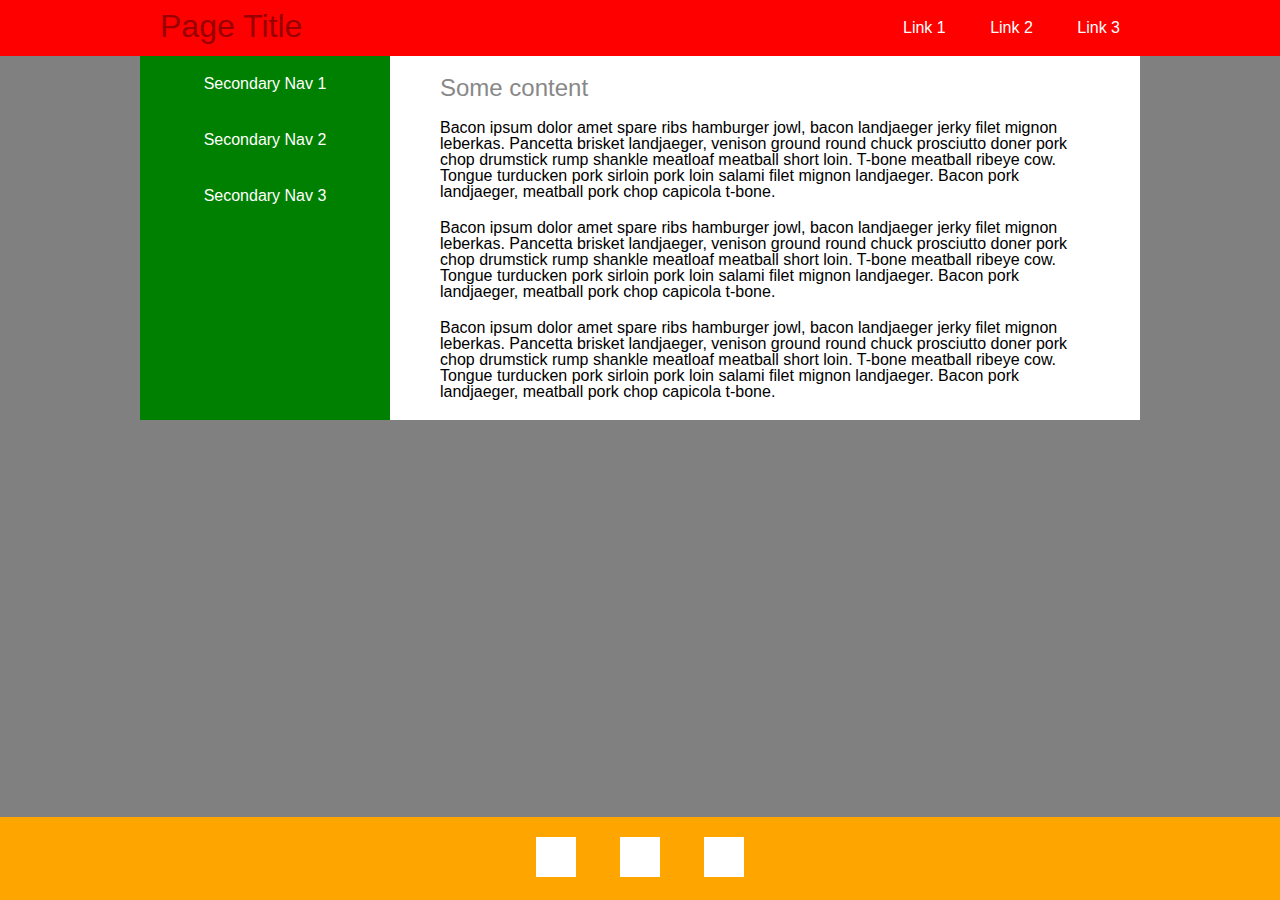
<file: comp1/index.html>
<html>
  <head>
    <meta http-equiv="content-type" content="text/html; charset=utf-8" />

    <title>Practice</title>
    <link rel="stylesheet" href="css/reset.css" type="text/css" />
    <link rel="stylesheet" href="css/main.css" type="text/css" />
  </head>
  <body>
    <nav class="clearfix">
      <div class="container">
        <h1>Page Title</h1>
        <div class="nav-buttons">
          <a href="#">Link 1</a>
          <a href="#">Link 2</a>
          <a href="#">Link 3</a>
        </div>
      </div>
    </nav>
    <main class="container clearfix">
    <aside>
      <p><a href="#">Secondary Nav 1</a></p>
      <p><a href="#">Secondary Nav 2</a></p>
      <p><a href="#">Secondary Nav 3</a></p>
    </aside>
    <section class="primary-content">
      <h2>
        Some content
      </h2>
      <p>Bacon ipsum dolor amet spare ribs hamburger jowl, bacon landjaeger jerky filet mignon leberkas. Pancetta brisket landjaeger, venison ground round chuck prosciutto doner pork chop drumstick rump shankle meatloaf meatball short loin. T-bone meatball ribeye cow. Tongue turducken pork sirloin pork loin salami filet mignon landjaeger. Bacon pork landjaeger, meatball pork chop capicola t-bone.</p>
      <p>Bacon ipsum dolor amet spare ribs hamburger jowl, bacon landjaeger jerky filet mignon leberkas. Pancetta brisket landjaeger, venison ground round chuck prosciutto doner pork chop drumstick rump shankle meatloaf meatball short loin. T-bone meatball ribeye cow. Tongue turducken pork sirloin pork loin salami filet mignon landjaeger. Bacon pork landjaeger, meatball pork chop capicola t-bone.</p>
      <p>Bacon ipsum dolor amet spare ribs hamburger jowl, bacon landjaeger jerky filet mignon leberkas. Pancetta brisket landjaeger, venison ground round chuck prosciutto doner pork chop drumstick rump shankle meatloaf meatball short loin. T-bone meatball ribeye cow. Tongue turducken pork sirloin pork loin salami filet mignon landjaeger. Bacon pork landjaeger, meatball pork chop capicola t-bone.</p>

    </section>
    </main>
    <footer>
      <div class="container">
        <div class="social-logo"></div>
        <div class="social-logo"></div>
        <div class="social-logo"></div>
      </div>
    </footer>
  </body>
</html>
</file>
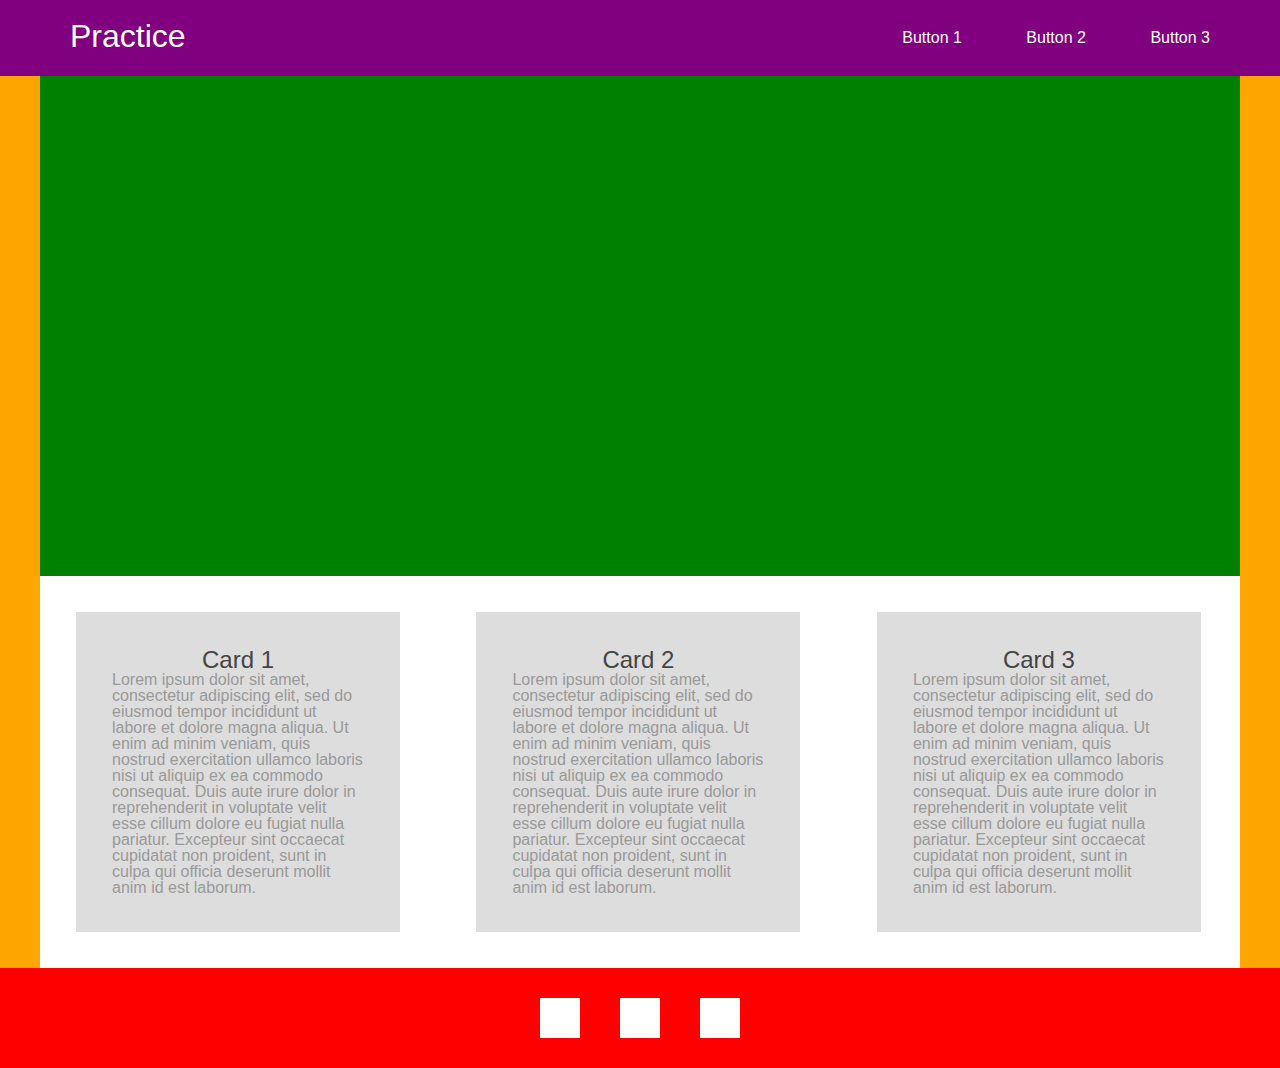
<file: comp2/index.html>
<html>
  <head>
    <meta http-equiv="content-type" content="text/html; charset=utf-8" >

    <title>Practice</title>

    <link rel="stylesheet" href="css/reset.css" type="text/css" >
    <link rel="stylesheet" href="css/main.css" type="text/css" >
  </head>
  <body>
    <nav class="clearfix">
      <div class="container">
        <h1>Practice</h1>
        <div class="buttons">
          <a href="#">Button 1</a>
          <a href="#">Button 2</a>
          <a href="#">Button 3</a>
        </div>
      </div>
   </nav>
    <main role="main">
      <div class="hero">
      </div>
      <div class="snippets">
        <div class="card">
          <h2>Card 1</h2>
          <p>Lorem ipsum dolor sit amet, consectetur adipiscing elit, sed do eiusmod tempor incididunt ut labore et dolore magna aliqua. Ut enim ad minim veniam, quis nostrud exercitation ullamco laboris nisi ut aliquip ex ea commodo consequat. Duis aute irure dolor in reprehenderit in voluptate velit esse cillum dolore eu fugiat nulla pariatur. Excepteur sint occaecat cupidatat non proident, sunt in culpa qui officia deserunt mollit anim id est laborum.</p>
        </div>
        <div class="card">
          <h2>Card 2</h2>
          <p>Lorem ipsum dolor sit amet, consectetur adipiscing elit, sed do eiusmod tempor incididunt ut labore et dolore magna aliqua. Ut enim ad minim veniam, quis nostrud exercitation ullamco laboris nisi ut aliquip ex ea commodo consequat. Duis aute irure dolor in reprehenderit in voluptate velit esse cillum dolore eu fugiat nulla pariatur. Excepteur sint occaecat cupidatat non proident, sunt in culpa qui officia deserunt mollit anim id est laborum.</p>
        </div>
        <div class="card">
          <h2>Card 3</h2>
          <p>Lorem ipsum dolor sit amet, consectetur adipiscing elit, sed do eiusmod tempor incididunt ut labore et dolore magna aliqua. Ut enim ad minim veniam, quis nostrud exercitation ullamco laboris nisi ut aliquip ex ea commodo consequat. Duis aute irure dolor in reprehenderit in voluptate velit esse cillum dolore eu fugiat nulla pariatur. Excepteur sint occaecat cupidatat non proident, sunt in culpa qui officia deserunt mollit anim id est laborum.</p>
        </div>
      </div>
    </main>
    <footer class="clearfix">
      <div class="buttons">
        <div class="button"></div>
        <div class="button"></div>
        <div class="button"></div>
      </div>
    </footer>
  </body>
</html>
</file>
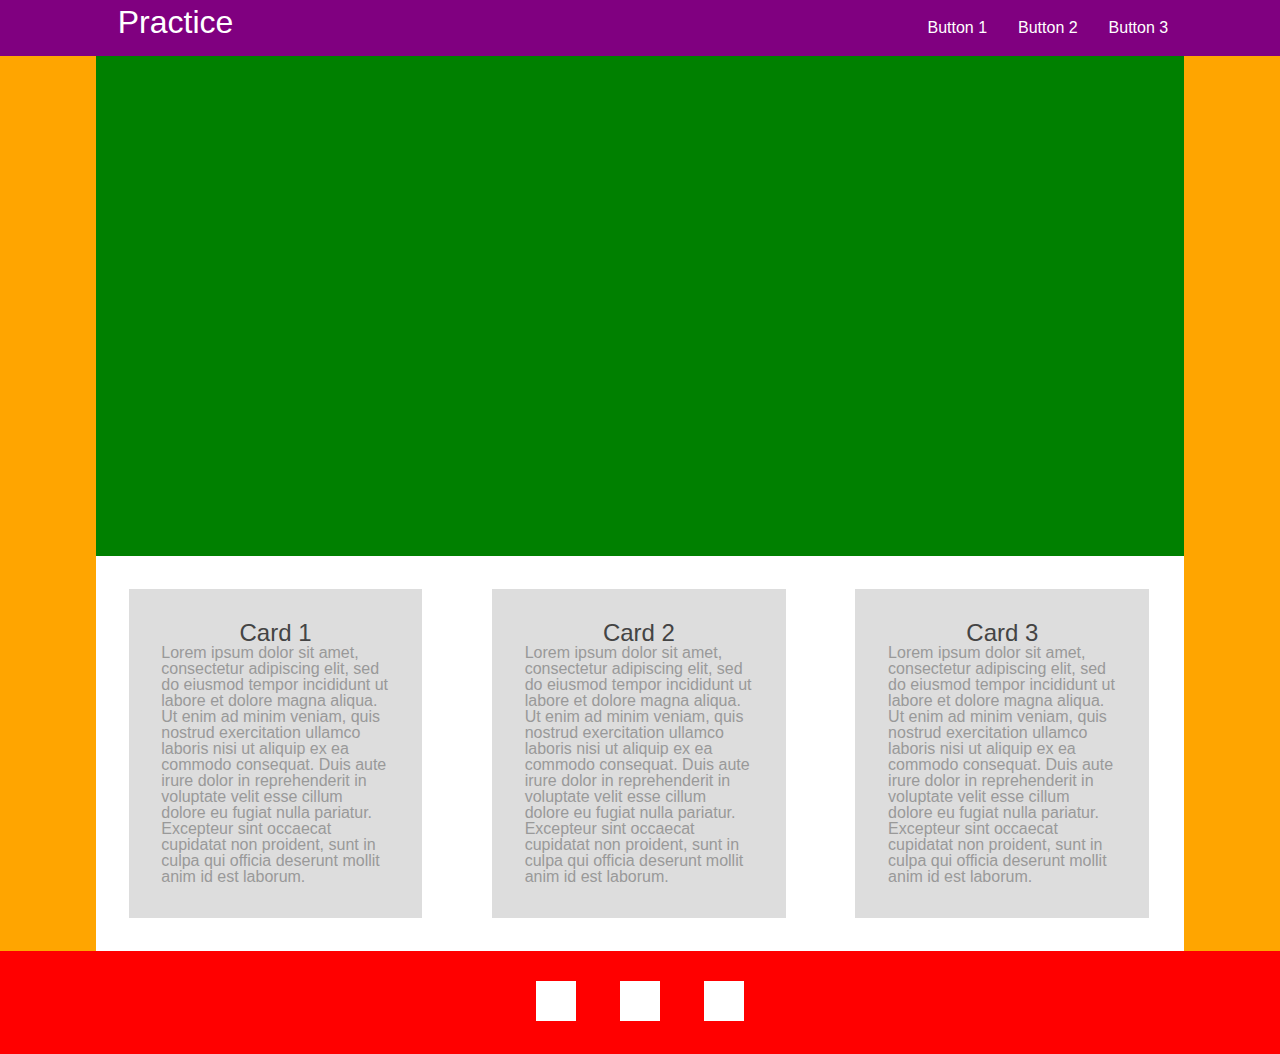
<file: comp2_no_float/index.html>
<html>
  <head>
    <meta http-equiv="content-type" content="text/html; charset=utf-8" >

    <title>Practice</title>

    <link rel="stylesheet" href="css/reset.css" type="text/css" >
    <link rel="stylesheet" href="css/main.css" type="text/css" >
  </head>
  <body>
    <header>
      <div class="container">
        <h1>Practice</h1
        ><nav class="buttons">
          <a href="#">Button 1</a
          ><a href="#">Button 2</a
          ><a href="#">Button 3</a>
        </nav>
      </div>
   </header>
    <main role="main">
      <div class="hero">
      </div>
      <div class="snippets">
        <div class="card">
          <h2>Card 1</h2>
          <p>Lorem ipsum dolor sit amet, consectetur adipiscing elit, sed do eiusmod tempor incididunt ut labore et dolore magna aliqua. Ut enim ad minim veniam, quis nostrud exercitation ullamco laboris nisi ut aliquip ex ea commodo consequat. Duis aute irure dolor in reprehenderit in voluptate velit esse cillum dolore eu fugiat nulla pariatur. Excepteur sint occaecat cupidatat non proident, sunt in culpa qui officia deserunt mollit anim id est laborum.</p>
        </div>
        <div class="card">
          <h2>Card 2</h2>
          <p>Lorem ipsum dolor sit amet, consectetur adipiscing elit, sed do eiusmod tempor incididunt ut labore et dolore magna aliqua. Ut enim ad minim veniam, quis nostrud exercitation ullamco laboris nisi ut aliquip ex ea commodo consequat. Duis aute irure dolor in reprehenderit in voluptate velit esse cillum dolore eu fugiat nulla pariatur. Excepteur sint occaecat cupidatat non proident, sunt in culpa qui officia deserunt mollit anim id est laborum.</p>
        </div>
        <div class="card">
          <h2>Card 3</h2>
          <p>Lorem ipsum dolor sit amet, consectetur adipiscing elit, sed do eiusmod tempor incididunt ut labore et dolore magna aliqua. Ut enim ad minim veniam, quis nostrud exercitation ullamco laboris nisi ut aliquip ex ea commodo consequat. Duis aute irure dolor in reprehenderit in voluptate velit esse cillum dolore eu fugiat nulla pariatur. Excepteur sint occaecat cupidatat non proident, sunt in culpa qui officia deserunt mollit anim id est laborum.</p>
        </div>
      </div>
    </main>
    <footer class="clearfix">
      <div class="buttons">
        <div class="button"></div>
        <div class="button"></div>
        <div class="button"></div>
      </div>
    </footer>
  </body>
</html>
</file>
<file: comp1/css/main.css>
/* BASIC STYLES */
body {
  background-color: gray;
  font-family: sans-serif;
}

.clearfix:after {
  content: " ";
  visibility: hidden;
  display: block;
  height: 0;
  clear: both;
}

.container {
  margin: 0 auto;
  max-width: 1000px;
}

h1 {
  font-size: 2em;
}

h2 {
  font-size: 1.5em;
  color: #888;
}

/* NAV STYLING */

nav {
  background-color: red;
}

nav h1 {
  color: #900;
  float: left;
  padding: 10px 20px;
}

.nav-buttons {
  float: right;
}

nav a {
  color: white;
  display: inline-block;
  text-decoration: none;
  padding: 20px;
}

nav a:hover {
  background-color: pink;
}

/* MAIN CONTENT */
main {
  overflow: hidden;
}

/* Sidebar */

aside {
  float: left;
  background-color: green;
  text-align: center;
  width: 25%;
  margin-bottom: -1000px;
  padding-bottom: 1000px;
}

aside a {
  color: white;
  display: inline-block;
  text-decoration: none;
  padding: 20px 0;
  width: 100%
}

aside a:hover {
  background-color: orange;
}

/* Content Section  */

.primary-content {
  float: right;
  display: inline-block;
  width: 65%;
  padding: 20px 5%;
  background-color: white;
  margin-bottom: -1000px;
  padding-bottom: 1000px;
}

.primary-content p {
  margin: 20px 0;
}

/* FOOTER */

footer {
  background-color: orange;
  text-align: center;
  position: absolute;
  width: 100%;
  bottom: 0;
}

.social-logo {
  display: inline-block;
  background-color: white;
  height: 40px;
  width: 40px;
  margin: 20px;
}
</file>
<file: comp2/css/main.css>
body {
  font-family: sans-serif;
  background-color: orange; }

.clearfix:after {
  content: " ";
  visibility: hidden;
  display: block;
  height: 0;
  clear: both; }

.container {
  max-width: 1200px;
  margin: 0 auto; }

nav {
  background-color: purple;
  color: white; }
  nav h1 {
    float: left;
    font-size: 2em;
    padding: 20px 30px; }
  nav .buttons {
    float: right; }
    nav .buttons a {
      display: inline-block;
      color: white;
      padding: 30px;
      margin: 0;
      text-decoration: none; }
    nav .buttons a:hover {
      background-color: fuchsia; }

main {
  max-width: 1200px;
  margin: 0 auto;
  background-color: white; }
  main .hero {
    background-color: green;
    margin: 0 auto;
    width: 100%;
    height: 500px; }
  main .card {
    width: 21%;
    display: inline-block;
    padding: 3%;
    margin: 3%;
    background-color: #DDD; }
    main .card h2 {
      text-align: center;
      font-size: 1.5em;
      color: #444444; }
    main .card p {
      color: #999999;
      text-align: left; }

footer {
  background-color: red;
  padding: 30px 0; }
  footer .buttons {
    margin: 0 auto;
    width: 240px; }
    footer .buttons .button {
      float: left;
      height: 40px;
      width: 40px;
      background-color: white;
      margin: 0 20px; }

/*# sourceMappingURL=main.css.map */
</file>
<file: comp2_no_float/css/main.css>
body {
  font-family: sans-serif;
  background-color: orange; }

.container {
  max-width: 85%;
  margin: 0 auto; }

header {
  background-color: purple;
  color: white; }
  header h1 {
    display: inline-block;
    padding-left: 2%;
    padding-top: 6px;
    font-size: 2em;
    width: 73%; }
  header nav {
    display: inline-block;
    width: 25%; }
    header nav a {
      display: inline-block;
      text-align: center;
      padding-top: 20px;
      padding-bottom: 20px;
      width: 33.3%;
      color: white;
      margin: 0;
      text-decoration: none; }
    header nav a:hover {
      background-color: fuchsia; }

main {
  max-width: 85%;
  margin: 0 auto;
  background-color: white; }
  main .hero {
    background-color: green;
    margin: 0 auto;
    width: 100%;
    height: 500px; }
  main .card {
    width: 21%;
    display: inline-block;
    padding: 3%;
    margin: 3%;
    background-color: #DDD; }
    main .card h2 {
      text-align: center;
      font-size: 1.5em;
      color: #444444; }
    main .card p {
      color: #999999;
      text-align: left; }

footer {
  background-color: red;
  padding: 30px 0; }
  footer .buttons {
    margin: 0 auto;
    width: 249px; }
    footer .buttons .button {
      display: inline-block;
      height: 40px;
      width: 40px;
      background-color: white;
      margin: 0 20px; }

/*# sourceMappingURL=main.css.map */
</file>
